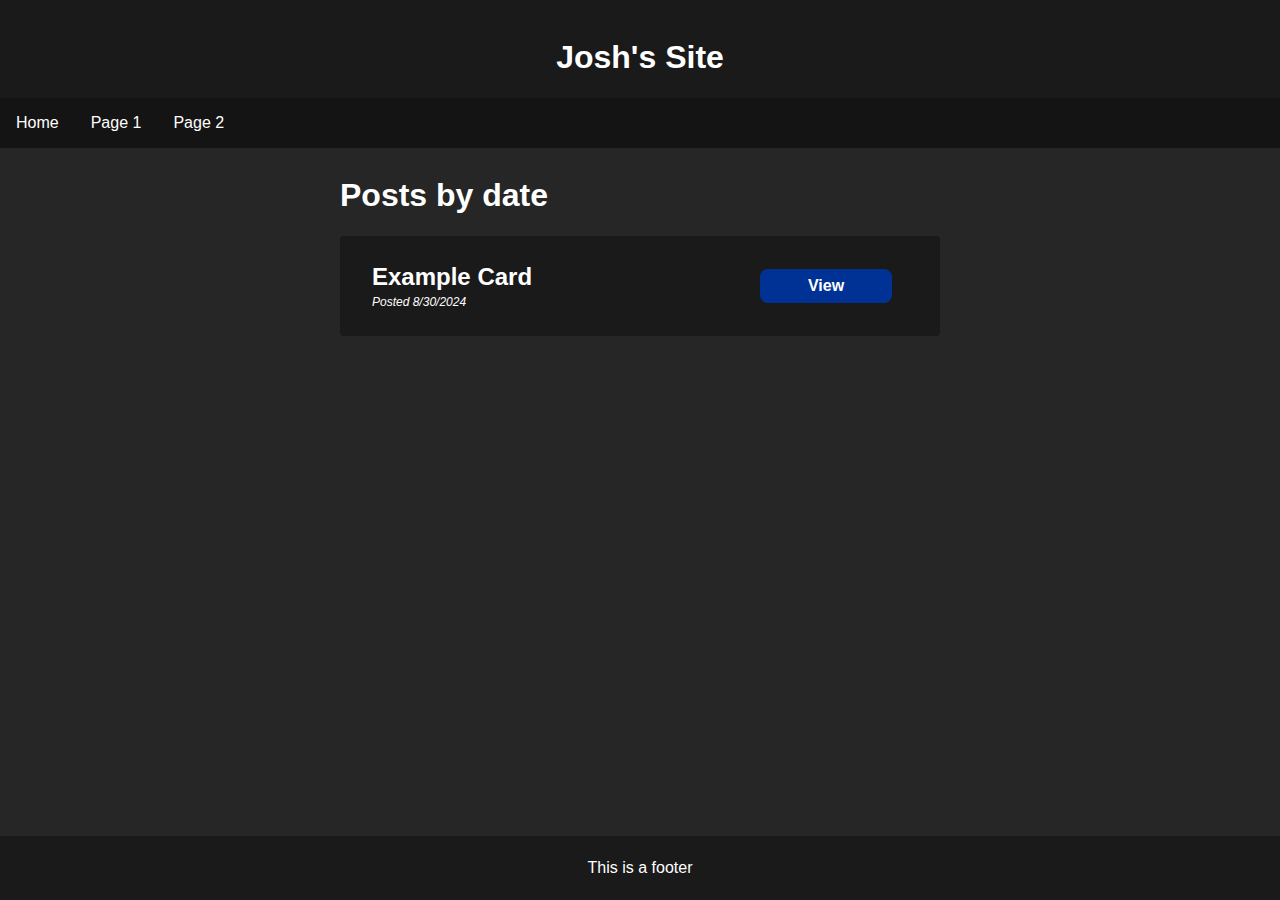
<file: index.html>
<!DOCTYPE html>
<html lang="en">
<head>
    <meta charset="UTF-8">
    <meta name="viewport" content="width=device-width, initial-scale=1.0">
    <title>Josh's Site</title>
    <link rel="icon" href="/icon-circle.png" type="image/png">
    <link rel="stylesheet" href="style.css">
    <script src="custom-header.js" defer></script>
    <script src="load-entry-card.js" defer></script>
</head>
<body>
    <custom-header title="Josh's Site"></custom-header>

    <main>
        <h1>Posts by date</h1>
        <div id="entry-container">
            <div id="entries">
                <div class="entry-data" data-title="Example Card" data-date="Posted 8/30/2024" data-link="page1.html"></div>
            </div>
        </div>
    </main>
    
    <footer>
        <p style="text-align: center;">This is a footer</p>
    </footer>
</body>
</html>
</file>
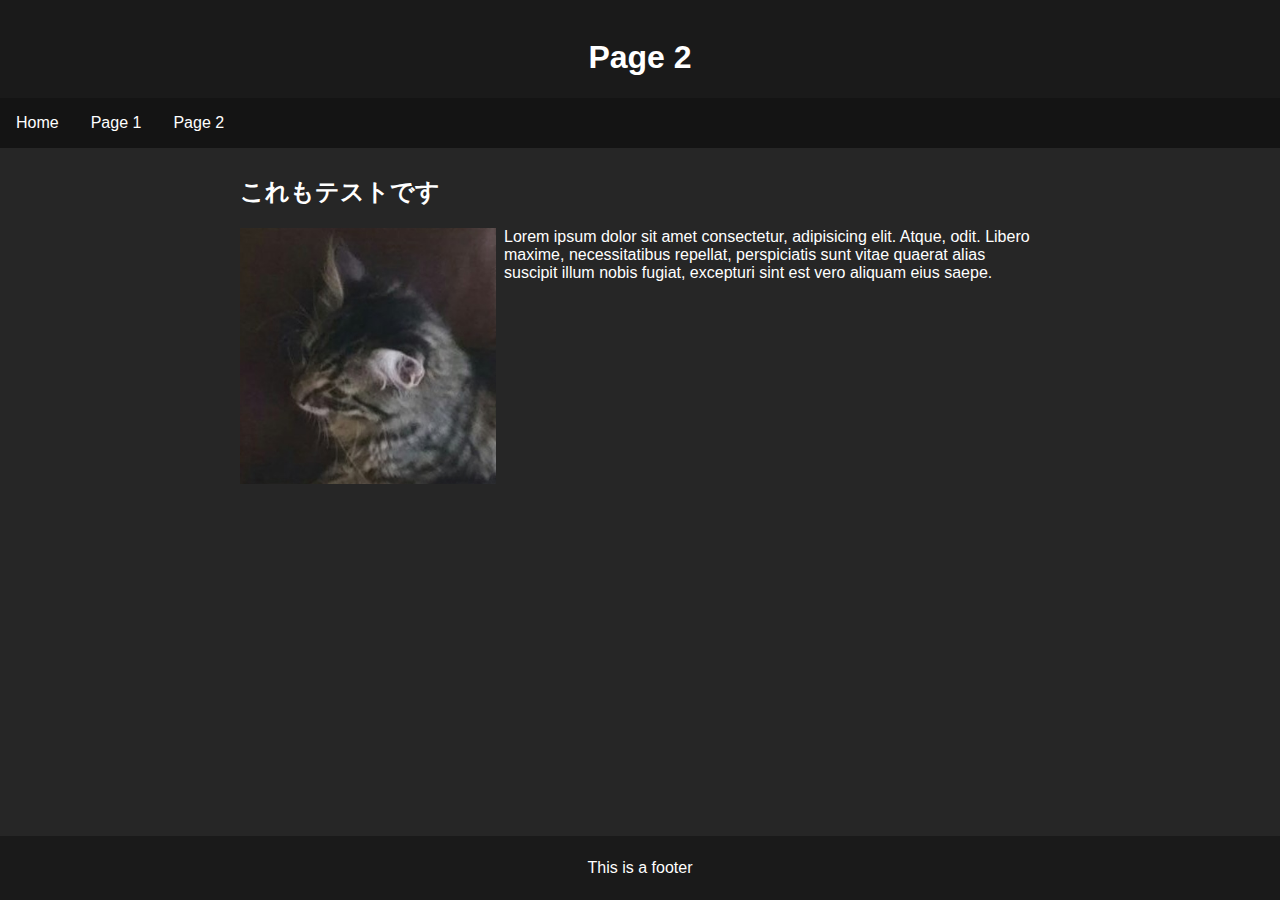
<file: page2.html>
<!DOCTYPE html>
<html lang="en">
<head>
    <meta charset="UTF-8">
    <meta name="viewport" content="width=device-width, initial-scale=1.0">
    <title>Page 1</title>
    <link rel="icon" href="/icon-circle.png" type="image/png">
    <link rel="stylesheet" href="style.css">
    <script src="custom-header.js" defer></script>
</head>
<body>
    <custom-header title="Page 2"></custom-header>

    <main>
    <h2>これもテストです</h2>
    <img src="icon-square.jpg"
        height="256"
        style="float: left; margin-right: 8px;">
    <p>Lorem ipsum dolor sit amet consectetur, adipisicing elit. Atque, odit. Libero maxime, necessitatibus repellat, perspiciatis sunt vitae quaerat alias suscipit illum nobis fugiat, excepturi sint est vero aliquam eius saepe.</p>
    </main>
    
    <footer>
        <p>This is a footer</p>
    </footer>
</body>
</html>
</file>
<file: style.css>
html, body
{
    background-color: hsl(0, 0%, 15%);
    color: white;
    font-family: sans-serif;
    height: 100%;
    margin: 0;
    display: flex;
    flex-direction: column;
}

header
{
    color:white;
    background-color: hsl(0, 0%, 10%);
}

.navbar
{
    position: sticky;
    top: 0;
}

.navbar ul
{
    background-color: hsl(0, 0%, 8%);
    list-style-type: none;
    padding: 0;
    margin: 0;
    overflow: hidden;
}

.navbar a
{
    color: white;
    text-decoration: none;
    padding: 16px;
    display: block;
    margin: 0;
    margin-right: 0;
}

.navbar a:hover
{
    background-color: hsl(0, 0%, 20%);
}

.navbar li
{
    float: left;
}

main
{
    position: relative;
    width:calc(100%-32px);
    max-width: 800px;
    margin: 8px auto 64px auto;
    padding: 0 16px;
    flex: 1;
}

#entry-container
{
    position: relative;
    width:600px;
    max-width:calc(100%-32px);
    margin:0 auto;
    align-items: center;
}

.entry-card
{
    background-color: hsl(0, 0%, 10%);
    position:relative;
    width: 100%;
    height:100px;
    display: flex;
    align-items: center;
    justify-content: space-between;
    border-radius: 4px;
}

.entry-title
{
    display: flex;
    flex-direction: column;
    justify-content: center;
    align-items: flex-start;
    margin-left: 32px;
    height:100%;
}

.entry-title h2
{
    margin: 0;
}

.entry-button
{
    color: white;
    background-color: rgb(0, 50, 150);
    font-weight: bold;
    text-decoration: none;
    margin-right: 48px;
    width: 100px;
    border: none;
    border-radius: 8px;
    padding: 8px 16px;

    display: flex;
    justify-content: center;
    align-items: center;
}

.entry-button:hover
{
    background-color: rgb(0, 100, 200);
}

.date
{
    font-style: italic;
    font-size: 12px;
    margin-top: 4px;
}

.hljs
{
    font-family: 'Courier New', Courier, monospace;
    border-radius: 8px;
    overflow: hidden;
    max-height: 512px;
    overflow-y: auto;
}

footer
{
    color: white;
    background-color: hsl(0, 0%, 10%);
    display: flex;
    justify-content: center;
    align-items: center;
    height: 64px;
    margin: 0;
}
</file>
